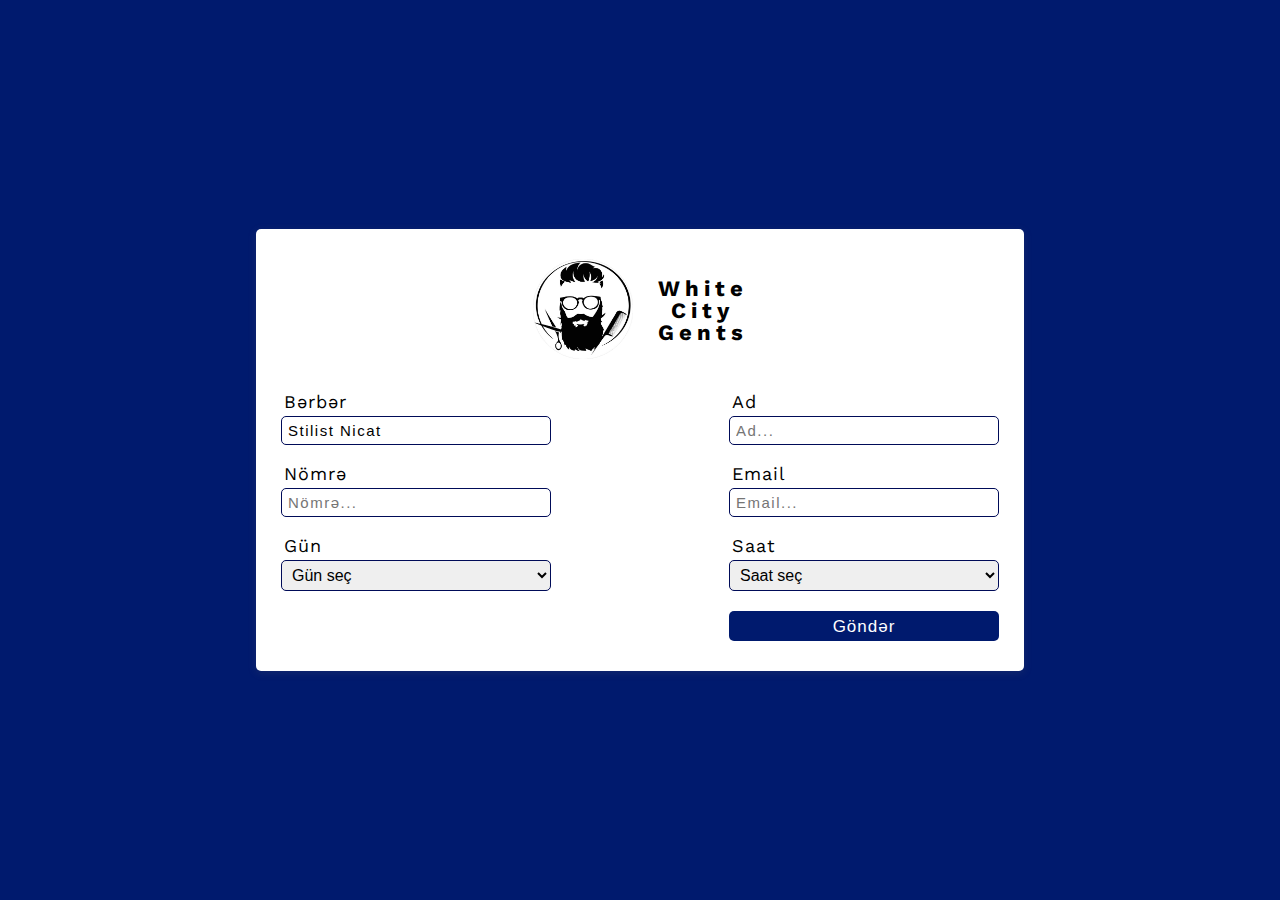
<file: register.html>
<!DOCTYPE html>
<html lang="en">
<head>
    <meta charset="UTF-8">
    <meta name="viewport" content="width=device-width, initial-scale=1.0">
    <link rel="preconnect" href="https://fonts.googleapis.com">
    <link rel="preconnect" href="https://fonts.gstatic.com" crossorigin>
    <link href="https://fonts.googleapis.com/css2?family=Open+Sans:ital,wght@0,300..800;1,300..800&family=Work+Sans:ital,wght@0,100..900;1,100..900&display=swap" rel="stylesheet">
    <link rel="stylesheet" href="style.css">
    <title>Register</title>
</head>
<body class="body_register">
    <div class="container_register">
        <div class="top">
           <a href="index.html">
            <img src="./assets/men.jpg" alt="Logo" class="logo">
           </a>
            <div class="word">
                <h4> White <br> City <br> Gents</h4>
            </div>
        </div>

        <form class="form" id="registerForm" onsubmit="return validateForm()">
          <div class="input_div">
                <label for="barber">Bərbər</label>
                <input type="text" id="barber" name="barber" placeholder="Stilist Nicat" value="Stilist Nicat" readonly>
           </div>            
          <div class="input_div">
            <label for="name">Ad</label>
            <input type="text" id="name" name="name" placeholder="Ad...">
          </div>
          <div class="input_div">
            <label for="number">Nömrə</label>
            <input type="tel" id="number" name="number" pattern="[0-9]{10}" required placeholder="Nömrə...">
          </div>
          <div class="input_div">
            <label for="email">Email</label>
            <input type="email" id="email" name="email" required placeholder="Email...">
          </div>
          <div class="input_div">
            <label for="day">Gün</label>
            <select id="day" name="day" required>
                <option value="" selected disabled>Gün seç</option>
            </select>
          </div>
          <div class="input_div">
            <label for="hour">Saat</label>
            <select id="hour" name="hour" required>
                <option value="" selected disabled>Saat seç</option>
            </select>
          </div>
          <button type="submit">Göndər</button>
        </form>
    </div>
    <div class="toastContainer"></div>
    <script>

    const daySelect = document.getElementById('day');
    const hourSelect = document.getElementById('hour');
    const today = new Date();

    const toastContainer = document.querySelector('.toastContainer');
    const buttonToast = document.querySelector('button[type="submit"]');

    for (let i = 0; i <= 7; i++) {
      const nextDay = new Date(today);
      nextDay.setDate(today.getDate() + i); 

      const day = nextDay.getDate();
      const month = nextDay.getMonth() + 1; 
      const year = nextDay.getFullYear();

      const formattedDay = `${day}.${month < 10 ? '0' + month : month}.${year}`;
      const option = document.createElement('option');
      option.value = nextDay.toISOString().split('T')[0]; 
      option.textContent = formattedDay;
      daySelect.appendChild(option);
    }

    document.getElementById('number').addEventListener('input', function (e) {
        e.target.value = e.target.value.replace(/[^0-9]/g, '');
    }); 

    daySelect.addEventListener('change', () => {
      hourSelect.disabled = false;
      hourSelect.innerHTML = '<option value="" selected disabled> Saatı seç </option>'; 

      const selectedDay = new Date(daySelect.value);
      const isToday = selectedDay.toDateString() === today.toDateString();
      const currentHour = today.getHours();
      const currentMinute = today.getMinutes();

      for (let hour = 9; hour <= 21; hour++) {
        const option = document.createElement('option');
        option.value = `${hour}:00`;
        option.textContent = `${hour}:00`;

        if (isToday) {
          if (hour < currentHour || (hour === currentHour && currentMinute > 0)) {
            option.disabled = true;
          }
        }

        hourSelect.appendChild(option);
      }
    });

  function toastConfirmMessage(Confirmmessage) {
  const toast = document.createElement("div");
  toast.classList.add("success");
  toast.innerHTML = `
    <img src="./assets/confirm.svg" class="confirm_image">
    ${Confirmmessage}
  `;
  toastContainer.appendChild(toast);
  setTimeout(function () {
    toast.style.opacity = 1;
  }, 100);
  setTimeout(function () {
    toast.style.opacity = 0;
    setTimeout(function () {
      toastContainer.removeChild(toast);
    }, 300);
  }, 2000);
}

  function toastAlertMessage(Alertmessage) {
  const toast = document.createElement("div");
  toast.classList.add("alert");
  toast.innerHTML = `
    <img src="./assets/alert.svg" class="alert_image">
    ${Alertmessage}
  `;
  toastContainer.appendChild(toast);
  setTimeout(function () {
    toast.style.opacity = 1;
  }, 100);
  setTimeout(function () {
    toast.style.opacity = 0;
    setTimeout(function () {
      toastContainer.removeChild(toast);
    }, 300);
  }, 2000);
}
buttonToast.addEventListener("click", (event) => {
  event.preventDefault();  

  const isFormValid = validateForm();

  if (isFormValid) {
    toastConfirmMessage("Müraciətiniz Göndərildi");
    document.getElementById('registerForm').reset(); 
    document.getElementById('day').value = '';  
    document.getElementById('hour').value=""; 
  } else {
    toastAlertMessage("Bütün xanaları doldurun");
  }
});
function validateForm() {
  let isValid = true;

  document.querySelectorAll('.error-message').forEach(message => {
    message.textContent = '';
  });

  const name = document.getElementById('name').value;
  if (!name) {
    isValid = false;
  }

  const phone = document.getElementById('number').value;
  const phonePattern = /^[0-9]{10}$/;
  if (!phone || !phonePattern.test(phone)) {
    isValid = false;
  }

  const email = document.getElementById('email').value;
  const emailPattern = /^[^ ]+@[^ ]+\.[a-z]{2,3}$/;
  if (!email || !emailPattern.test(email)) {
    isValid = false;
  }

  const day = document.getElementById('day').value;
  if (!day) {
    isValid = false;
  }

  const hour = document.getElementById('hour').value;
  if (!hour) {
    isValid = false;
  }

  return isValid; 
}
 
   </script>
</body>

</html>
</file>
<file: style.css>
body {
  font-family: "Work Sans", sans-serif;
}

.toastContainer {
  position: fixed;
  top: 0;
  right: 0;
  z-index: 9999;
}
.toastContainer .success {
  background-color: green;
  display: flex;
  align-items: center;
  color: #fff;
  padding: 20px;
  border-radius: 4px;
  margin-bottom: 8px;
  opacity: 0;
  transition: opacity 0.3s ease-in-out;
}
.toastContainer .alert {
  background-color: red;
  color: #fff;
  display: flex;
  align-items: center;
  padding: 20px 15px;
  border-radius: 4px;
  margin-bottom: 8px;
  opacity: 0;
  transition: opacity 0.3s ease-in-out;
}
.toastContainer .confirm_image {
  width: 20px;
  margin-right: 10px;
}
.toastContainer .alert_image {
  width: 20px;
  height: 20px;
  margin-right: 5px;
}

* {
  box-sizing: border-box;
  margin: 0;
  padding: 0;
}

.body_register {
  background-color: #001A6E;
  display: flex;
  justify-content: center;
  align-items: center;
  height: 100vh;
}

.container_register {
  width: 60%;
  padding: 30px 25px;
  border-radius: 5px;
  background-color: #fff;
  box-shadow: rgba(99, 99, 99, 0.2) 0px 2px 8px 0px;
}

.container_register .top {
  display: flex;
  justify-content: center;
  align-items: center;
}

.container_register .top a .logo {
  width: 100px;
  height: 100px;
  margin-right: 25px;
}

.container_register .top .word h4 {
  letter-spacing: 5px;
  line-height: 1;
  font-size: 22px;
  font-weight: bold;
  text-align: center;
}

.container_register .form {
  margin-top: 30px;
  display: flex;
  flex-wrap: wrap;
  justify-content: space-between;
}

.container_register .form .input_div {
  display: flex;
  flex-direction: column;
  margin-bottom: 20px;
}

.container_register .form .input_div label {
  margin-bottom: 5px;
  font-size: 18px;
  letter-spacing: 1px;
  line-height: 1;
  margin-left: 3px;
}

.container_register .form .input_div input {
  width: 270px;
  letter-spacing: 1.5px;
  padding: 5px 6px;
  font-size: 15px;
  border: 1.5px solid #000B58;
  border-radius: 5px;
  outline: none;
}

.container_register .form .input_div select {
  width: 270px;
  padding: 5px 6px;
  font-size: 16px;
  border: 1.5px solid #000B58;
  border-radius: 5px;
  outline: none;
  cursor: pointer;
  transition: border-color 0.3s;
}

.container_register .form button {
  width: 270px;
  height: 30px;
  margin-left: auto;
  background-color: #001A6E;
  border: 2px solid transparent;
  color: #fff;
  border-radius: 5px;
  letter-spacing: 1px;
  line-height: 1;
  cursor: pointer;
  font-size: 17px;
  transition: 0.5s;
}

.container_register .form button:hover {
  transition: 0.5s;
  background-color: #fff;
  border: 2px solid #001A6E;
  color: #000000;
}

@media screen and (max-width: 1100px) {
  .container_register {
    padding: 25px 30px;
  }
  .container_register .top a .logo {
    width: 100px;
    height: 100px;
  }
  .container_register .top .word h4 {
    letter-spacing: 5px;
    line-height: 1;
    font-size: 22px;
  }
  .container_register .form {
    width: 100%;
    margin-top: 30px;
    display: flex;
    flex-direction: column;
    justify-content: center !important;
    align-items: center;
  }
  .container_register .form .input_div {
    display: flex;
    flex-direction: column;
    justify-content: center;
    margin-bottom: 20px;
    width: 100%;
  }
  .container_register .form .input_div label {
    margin-bottom: 5px;
    font-size: 18px;
    letter-spacing: 1px;
    line-height: 1;
    margin-left: 3px;
  }
  .container_register .form .input_div input {
    width: 100%;
    letter-spacing: 1.5px;
    padding: 5px 6px;
    font-size: 15px;
  }
  .container_register .form .input_div select {
    width: 100%;
    padding: 5px 6px;
    font-size: 16px;
  }
  .container_register .form button {
    margin-top: 10px;
    width: 100%;
    height: 30px;
    margin: auto;
    border-radius: 5px;
    letter-spacing: 1px;
    line-height: 1;
    cursor: pointer;
    font-size: 17px;
  }
}
@media screen and (max-width: 750px) {
  .container_register {
    width: 80%;
    padding: 25px;
    border-radius: 5px;
  }
  .container_register .top a .logo {
    width: 90px;
    height: 90px;
  }
  .container_register .top .word h4 {
    letter-spacing: 5px;
    line-height: 1;
    font-size: 22px;
    font-weight: bold;
    text-align: center;
  }
  .container_register .form {
    width: 100%;
    padding: 20px;
    margin-top: 10px;
    display: flex;
    flex-wrap: wrap;
    justify-content: space-between;
  }
  .container_register .form .input_div {
    display: flex;
    flex-direction: column;
    margin-bottom: 20px;
    width: 100%;
  }
  .container_register .form .input_div label {
    margin-bottom: 5px;
    font-size: 18px;
    letter-spacing: 1px;
    line-height: 1;
    margin-left: 3px;
  }
  .container_register .form .input_div input {
    width: 100%;
    letter-spacing: 1.5px;
    padding: 5px 6px;
    font-size: 15px;
    border: 1.5px solid #000B58;
    border-radius: 5px;
    outline: none;
  }
  .container_register .form .input_div select {
    width: 100%;
    padding: 5px 6px;
    font-size: 16px;
    border: 1.5px solid #000B58;
    border-radius: 5px;
    outline: none;
    cursor: pointer;
    transition: border-color 0.3s;
  }
  .container_register .form button {
    width: 100%;
    height: 30px;
    margin-left: auto;
    margin-top: 10px;
  }
}/*# sourceMappingURL=style.css.map */
</file>
